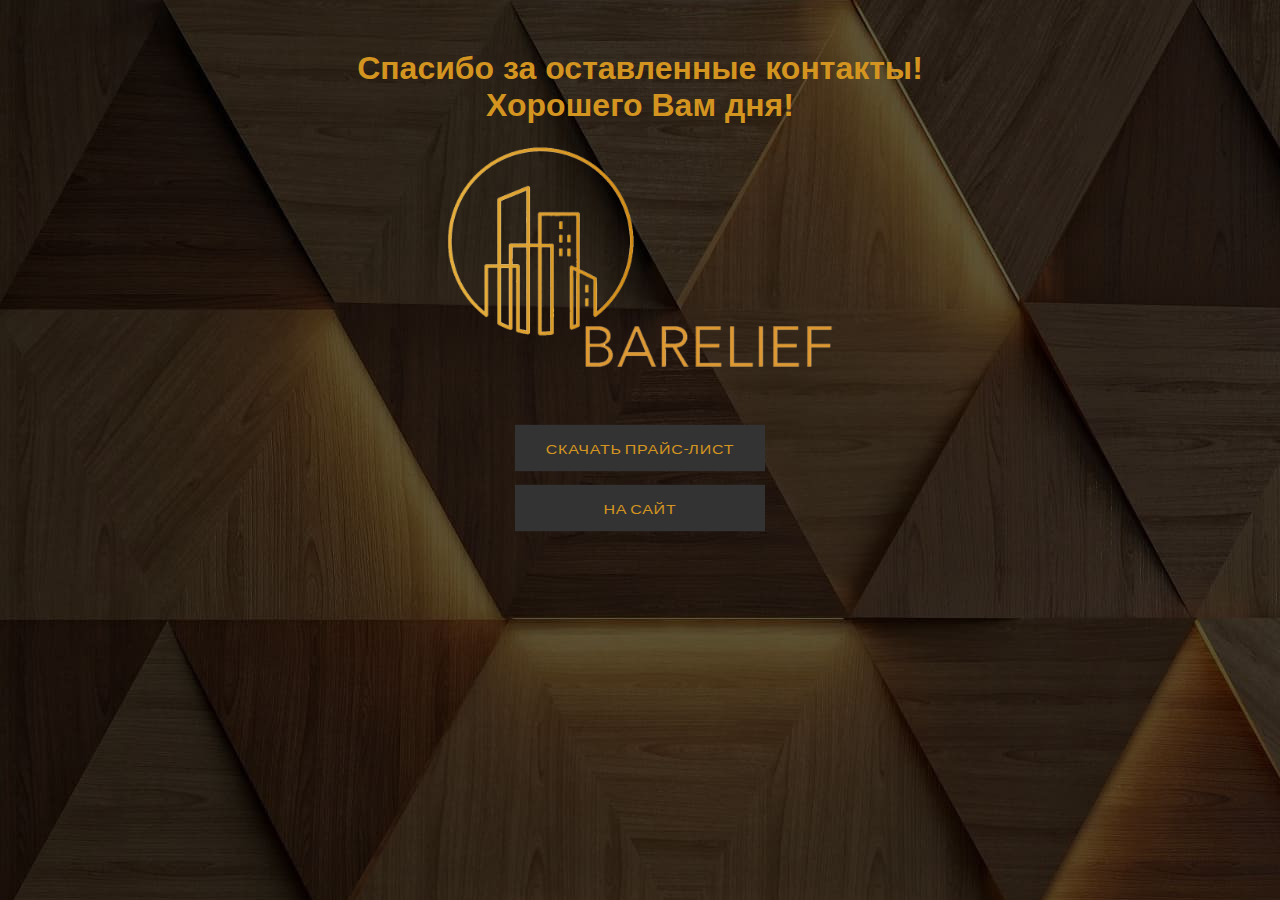
<file: succes.html>
<!DOCTYPE html>
<html lang="en">

<head>
    <meta charset="UTF-8" />
    <meta name="viewport" content="width=device-width, initial-scale=1.0" />
    <link rel="stylesheet" href="./css/style_new.css">
    <link rel="stylesheet" href="./css/btn.css">
    <title>Успех</title>
    <!-- Facebook Pixel Code -->
    <script>
        ! function(f, b, e, v, n, t, s) {
            if (f.fbq) return;
            n = f.fbq = function() {
                n.callMethod ?
                    n.callMethod.apply(n, arguments) : n.queue.push(arguments)
            };
            if (!f._fbq) f._fbq = n;
            n.push = n;
            n.loaded = !0;
            n.version = '2.0';
            n.queue = [];
            t = b.createElement(e);
            t.async = !0;
            t.src = v;
            s = b.getElementsByTagName(e)[0];
            s.parentNode.insertBefore(t, s)
        }(window, document, 'script',
            'https://connect.facebook.net/en_US/fbevents.js');
        fbq('init', '998846533842879');
        fbq('track', 'PageView');
    </script>
    <style>
        body {
            background: url('./back.jpg');
        }
    </style>
    <noscript><img height="1" width="1" style="display:none" src="https://www.facebook.com/tr?id=998846533842879&ev=PageView&noscript=1"/></noscript>
    <!-- End Facebook Pixel Code -->
</head>

<body>
    <div class="max-width" style="margin-top: 50px;">
        <div style="margin:0 auto; text-align: center;">
            <h1 style="color: #D49520;">Спасибо за оставленные контакты! <br> Хорошего Вам дня!</h1>
            <div>
                <img style="max-width: 400px; margin: 0 auto; width: 80%;" src="./Logo.png" alt="" />
            </div>
            <div style="margin: 40px auto; width:255px;">
                <a class="border-animation " data-toggle="modal" style="max-width: 350px; " data-target=".bd-example-modal-lg" href="#">
                    <div class="border-animation__inner " style="width: 250px;">Скачать прайс-лист</div>
                </a>
                <a class="border-animation " style="max-width: 100%;" href="./index.html">
                    <div class="border-animation__inner" style="width: 250px;">На сайт</div>
                </a>
            </div>
        </div>
    </div>

</body>

</html>
</file>
<file: css/style_new.css>
.nav_close_btn {
        background: none;
    }
    
    #show {
        /* background-color: #e5a934; */
        border: 0;
        background: none;
        color: #fff;
        padding: 10px 20px;
        text-transform: uppercase;
        cursor: pointer;
        outline: none;
        position: absolute;
        top: 9%;
        left: 7%;
        z-index: 0;
        -webkit-transform: translate(-50%, -50%);
        transform: translate(-50%, -50%);
    }
    
    .navigation {
        position: fixed;
        width: 300px;
        height: 100%;
        top: 0;
        overflow-y: auto;
        overflow-x: hidden;
        opacity: 0;
        visibility: hidden;
        z-index: 99;
        -webkit-transition-delay: 300ms;
        transition-delay: 300ms;
        left: 0;
    }
    
    .navigation.active {
        opacity: 1;
        visibility: visible;
        -webkit-transition-delay: 0s;
        transition-delay: 0s;
    }
    
    .navigation.active .navigation__inner {
        background-color: #212121;
        padding-top: 40%;
        height: 100vh;
        -webkit-transform: translate(0, 0);
        transform: translate(0, 0);
        -webkit-transition: background-color 0s linear 599ms, -webkit-transform 300ms linear;
        transition: background-color 0s linear 599ms, -webkit-transform 300ms linear;
        transition: transform 300ms linear, background-color 0s linear 599ms;
        transition: transform 300ms linear, background-color 0s linear 599ms, -webkit-transform 300ms linear;
    }
    
    .navigation.active .navigation__inner:after {
        width: 300%;
        border-radius: 50%;
        -webkit-animation: elastic 150ms ease 300.5ms both;
        animation: elastic 150ms ease 300.5ms both;
    }
    
    .navigation__inner {
        position: absolute;
        width: 100%;
        height: 100%;
        color: #212112;
        top: 0;
        left: 0;
        overflow: hidden;
        z-index: 999999;
        -webkit-transform: translate(-100%, 0);
        transform: translate(-100%, 0);
        -webkit-transition: background-color 0s linear 300ms, -webkit-transform 300ms linear;
        transition: background-color 0s linear 300ms, -webkit-transform 300ms linear;
        transition: transform 300ms linear, background-color 0s linear 300ms;
        transition: transform 300ms linear, background-color 0s linear 300ms, -webkit-transform 300ms linear;
    }
    
    .navigation__inner:after {
        content: "";
        position: absolute;
        width: 0;
        height: 100%;
        top: 0;
        right: 0;
        background-color: #e5a934 !important;
        /* border-radius: 50%; */
        z-index: -1;
        -webkit-transition: all 300ms linear;
        transition: all 300ms linear;
    }
    
    @-webkit-keyframes elastic {
        0% {
            /* border-radius: 50%; */
        }
        45% {
            border-radius: 0;
        }
        65% {
            /* border-top-right-radius: 40px 50%; */
            /* border-bottom-right-radius: 40px 50%; */
        }
        80% {
            border-radius: 0;
        }
        90% {
            /* border-top-right-radius: 20px 50%; */
            /* border-bottom-right-radius: 20px 50%; */
        }
        100% {
            border-radius: 0;
        }
    }
    
    @keyframes elastic {
        0% {
            border-radius: 50%;
        }
        45% {
            border-radius: 0;
        }
        65% {
            /* border-top-right-radius: 40px 50%; */
            /* border-bottom-right-radius: 40px 50%; */
        }
        80% {
            border-radius: 0;
        }
        90% {
            /* border-top-right-radius: 20px 50%; */
            /* border-bottom-right-radius: 20px 50%; */
        }
        100% {
            border-radius: 0;
        }
    }
    
    .max-width {
        max-width: 800px;
        margin: 0 auto;
        margin-top: 2%;
        text-align: center;
    }
    
    .logo {
        margin: 0 auto;
    }
    
    .btn {
        padding: 15px 25px;
        width: 250px;
        margin-top: 20px;
        background: none;
        border: 2px solid #e5a934;
        color: #e5a934;
        font-size: 18px;
        /* display: block; */
        border-radius: 6px;
    }
    
    .modal-content {
        width: 100%;
        min-width: 300px;
        max-width: 900px;
    }
    
    input {
        display: block;
        margin: 15px auto;
        width: 250px;
        padding: 10px;
        background: none;
        border: 2px solid #e5a934;
        border-radius: 5px;
    }
    
    .text_area {
        display: block;
        margin: 15px auto;
        width: 300px;
        padding: 10px;
        background: none;
        border: 2px solid #e5a934;
        border-radius: 5px;
        resize: none;
    }
    
    .submit {
        margin: 0 auto;
        padding: 10px;
        width: 250px;
        text-align: center;
        display: block;
    }
    
    .modal-content {
        margin: 0 auto;
        text-align: center;
        padding: 30px;
    }
    
    .main_section {
        /* margin-top: 12%; */
    }
    
    body {
        background: url('../back.jpg');
    }
    
    * {
        font-family: "Montserrat", sans-serif;
    }
    
    @media (max-width: 762px) {
        .burger_icon {
            top: -4% !important;
            margin-top: 50px;
        }
        .logo_img {
            width: 50%;
            max-width: 50%;
        }
        #quiz>h1 {
            font-size: 25px;
            font-weight: bold;
        }
    }
    /* quiz */
    
    grid {
        width: 600px;
        height: 500px;
        margin: 0 auto;
        background-color: #fff;
        padding: 10px 50px 50px 50px;
        border: 2px solid #cbcbcb;
    }
    
    .grid h1 {
        font-family: "sans-serif";
        background-color: #e5a934;
        font-size: 60px;
        text-align: center;
        color: #ffffff;
        padding: 2px 0px;
    }
    
    #score {
        color: #e5a934;
        text-align: center;
        font-size: 30px;
    }
    
    .grid #question {
        font-family: "monospace";
        font-size: 30px;
        color: #e5a934;
    }
    
    .buttons {
        margin-top: 30px;
    }
    
    #btn3 {
        display: none;
    }
    
    #btn0,
    #btn1,
    #btn2 {
        background-color: #e5a934;
        width: 250px;
        border-radius: 5px;
        font-size: 20px;
        color: #fff;
        border: 1px solid #1d3c6a;
        margin: 10px auto;
        display: block;
        padding: 10px 10px;
        transition: 0.3s;
    }
    
    #btn0:hover,
    #btn1:hover,
    #btn2:hover,
    #btn3:hover {
        cursor: pointer;
        background-color: #212121;
    }
    
    #btn0:focus,
    #btn1:focus,
    #btn2:focus,
    #btn3:focus {
        outline: 0;
    }
    
    #progress {
        color: #2b2b2b;
        font-size: 18px;
    }
    
    .btn:hover {
        background: #e5a934;
        border: 2px solid #fff;
    }
    
    .burger_icon {
        transition: 0.3s;
        border-radius: 6px;
    }
    
    .burger_icon:hover {
        background: #fff;
        border-radius: 6px;
        z-index: -1;
    }
    
    .menu_btn {
        background: #212112;
        padding: 15px 25px;
        list-style: none;
        margin: 5px 0;
        transition: 0.3s;
    }
    
    .menu_btn:hover {
        background: #212121;
        cursor: pointer;
    }
    
    .menu_ul {
        text-align: center;
        /* float: left; */
        margin: 0;
        padding: 0;
    }
    /* btn_animation */
    
    #demo {
        font-size: 35px;
        font-weight: bold;
        color: #d49520;
        text-align: center;
        /* margin-top: -120px; */
        /* margin: -120px auto; */
    }
    
    .menu_link {
        color: #e5a934;
        transition: 0.3s;
    }
    
    .menu_link:hover {
        color: #fff;
        text-decoration: none;
    }
    
    .info_flex {
        margin-top: 150px;
        display: flex;
        /* margin: 0 auto; */
        justify-content: space-between;
        text-align: right;
        color: #d49520;
    }
    
    .info_number {
        /* margin-top: 5%; */
        text-align: left;
        font-size: 20px;
        width: 35%;
    }
    
    .info_map {
        width: 65%;
        margin: 0 40px 0 0;
    }
    
    .num_in::-webkit-inner-spin-button {
        display: none;
    }
    
    .num_in {
        -moz-appearance: textfield;
    }
    
    @media (max-width: 810px) {
        .info_flex {
            flex-direction: column;
            /* float: none; */
            text-align: center;
            margin: 0 auto;
        }
        #demo {
            margin-top: 10px;
        }
        .info_map {
            width: 100%;
        }
        .info_number {
            width: 90%;
            margin: 0 auto;
        }
    }
    
    .line {
        background: #fff;
        margin: 10px;
        padding: 20px;
        max-width: 300px;
    }
    
    .adv_line {
        display: flex;
        margin: 20px 0;
    }
    
    .mob_text {
        display: none;
    }
    
    .main_text {
        font-size: 30px;
        color: #d49520;
        text-align: center;
        margin-top: -30px;
    }
    
    @media (max-width: 795px) {
        .adv_line {
            display: block;
        }
        .line {
            width: 90%;
            max-width: 90%;
            margin: 15px auto;
        }
        .max-width {
            padding: 20px;
        }
        #demo {
            display: none;
        }
        .mob_text {
            display: block;
            color: #d49520;
            font-size: 30px;
        }
    }
    
    .works_h1 {
        margin-top: 100px;
    }
    
    .flex_works {
        display: flex;
        background: #fff;
    }
    
    .first_flex {
        width: 21%;
    }
    
    .sec_flex {
        width: 79%;
    }
    
    .info_sec {
        background: #212121;
        color: #fff;
        padding: 10px;
    }
    
    .day_sec {
        padding: 10px;
        background: #d49520;
        width: 100%;
        font-size: 20px;
    }
    
    .flex_in {
        display: flex;
    }
    
    .one {
        width: 33%;
        /* text-align: center; */
        font-size: 14px;
        padding: 10px;
    }
    
    .one>p {
        /* padding: 15px; */
        font-size: 16px;
    }
    
    @media (max-width: 762px) {
        .flex_in {
            flex-direction: column;
        }
        .one {
            width: 100%;
        }
        .info_sec {
            height: 100px;
        }
        .day_sec {
            height: 100px;
        }
        .btn {
            padding: 2px;
        }
    }
    
    .line {
        transition: 0.5s;
        cursor: pointer;
    }
    
    .line:hover {
        transform: scale(1.04);
    }
    
    #hide {}
    
    .nav_close_btn {
        border: 2px solid #212112;
        border-radius: 8px;
        /* padding: 5px; */
        width: 30px !important;
        height: 30px !important;
        float: right;
        position: absolute;
        background-position: center;
        top: 20px;
        right: 5px;
        color: #212121;
        background: url('../icons/close.png');
        background-size: 25px;
        font-weight: bold;
        background-repeat: no-repeat !important;
        transition: 0.3s;
    }
    
    .nav_close_btn:hover {
        background: url('../icons/close.png'), #d49520;
        background-size: 25px;
    }
    
    .close {
        border: 2px solid #212112;
        border-radius: 8px;
        padding: 5px;
        width: 40px;
        float: right;
        right: 5px;
        font-size: 22px;
        color: #212121;
        font-weight: bold;
        transition: 0.3s;
    }
    
    @media (max-width: 762px) {
        .mob_text {
            font-size: 20px;
        }
        .box {
            margin-top: -40px;
        }
    }
    
    .border-animation>.border-animation__inner {
        width: 100%;
    }
    
    .border-animation {
        width: 100%;
    }
    
    .menu_ul {
        margin-top: -40px;
    }
    
    .social-contact {
        display: flex;
        justify-content: space-around;
        padding-top: 5px;
        color: #d49520;
    }
    
    .telega a {
        color: #d49520;
        margin-top: 5px;
    }
    
    .viber a {
        color: #d49520;
        margin-top: 5px;
        padding: 2px 0px;
    }
    
    .telega {
        /* padding: 2px 0; */
        font-size: 14px;
        padding: 2px 0;
    }
    
    .viber {
        font-size: 14px;
    }
    
    .phone_img {
        width: 30px;
        margin-top: -10px;
    }
    
    .mob_number {
        display: none;
    }
    
    .social_img_v {
        width: 25px;
        margin-left: -3px;
        margin-top: 5px;
    }
    
    .social_img {
        width: 30px;
    }
    
    @media (max-width: 762px) {
        .social-contact {
            padding-top: 0;
        }
        .head_number {
            font-size: 12px;
        }
        .right_number {
            background-size: 76% 76% !important;
        }
        .phone_img {
            width: 20px;
            margin-left: 44px;
        }
        .social_img {
            width: 25px;
        }
        .social_img_v {
            width: 24px;
        }
    }
    
    .typed_text span {
        color: #d49520;
    }
    
    #typed {
        color: #d49520;
        font-size: 30px;
    }
    
    .typed-cursor {
        font-size: 30px;
        color: #d49520;
    }
    
    .text_height {
        height: 200px;
    }
    
    @media(max-width:762px) {
        .text_height {
            height: 180px;
        }
        #typed {
            font-size: 22px;
        }
    }
    
    @media(max-width:762px) {
        .main_section {
            /* margin-top: 20%; */
        }
    }
    
    .price {
        display: none;
    }
    
    .modal_how_we {
        background: url('../img/present_back.png');
        border: none;
    }
    
    .main_section_serv {
        margin-top: -80px;
    }
    
    .first_sect {
        display: flex;
    }
    
    .poin_img {
        width: 250px;
        height: 200px;
    }
    
    .second_sec {
        display: flex;
    }
    
    .point {
        margin: 30px;
        text-align: center;
    }
    
    @media(max-width:900px) {
        .first_sect {
            flex-direction: column;
        }
        .second_sec {
            flex-direction: column;
        }
        .poin_img {
            width: 100%;
        }
    }
</file>
<file: css/btn.css>
@import url(https://fonts.googleapis.com/css?family=Six+Caps);
html * {
    box-sizing: border-box;
}

.container {
    /* width: 300px; */
    display: block;
}

.border-animation {
    --border-width: 0.1em;
    --animation-speed: 0.5s;
    --color: #D49520;
    color: var(--color);
    position: relative;
    display: inline-block;
    font-size: 16px;
    line-height: 1em;
    -webkit-transform: scale(1, 0.8);
    transform: scale(1, 0.8);
    border: var(--border-width) solid transparent;
}

.border-animation .border-animation__inner {
    position: relative;
    display: inline-block;
    width: 300px;
    font-family: 'Six Caps', sans-serif;
    font-weight: 300;
    text-transform: uppercase;
    letter-spacing: 0.05em;
    cursor: pointer;
    padding: 20px;
    background: #333;
    z-index: 1;
    border: solid var(--border-width) transparent;
}

.border-animation:before,
.border-animation:after {
    content: '';
    position: absolute;
    background: var(--color);
}

.border-animation:focus:before,
.border-animation:hover:before {
    -webkit-animation: beforeBorders var(--animation-speed) forwards ease-in-out;
    animation: beforeBorders var(--animation-speed) forwards ease-in-out;
}

.border-animation:focus:after,
.border-animation:hover:after {
    -webkit-animation: afterBorders var(--animation-speed) forwards ease-in-out;
    animation: afterBorders var(--animation-speed) forwards ease-in-out;
}

.border-animation:focus,
.border-animation:hover {
    -webkit-animation: borderColors var(--animation-speed) steps(1) forwards;
    animation: borderColors var(--animation-speed) steps(1) forwards;
    outline: none;
}

.border-animation:focus .border-animation__inner,
.border-animation:hover .border-animation__inner {
    -webkit-animation: background calc(var(--animation-speed) / 5 * 3) forwards ease-in-out;
    animation: background calc(var(--animation-speed) / 5 * 3) forwards ease-in-out;
    -webkit-animation-delay: calc(var(--animation-speed) / 5 * 2);
    animation-delay: calc(var(--animation-speed) / 5 * 2);
    color: #fff;
}

@-webkit-keyframes beforeBorders {
    0% {
        top: calc(var(--border-width) * -1);
        left: 50%;
        bottom: auto;
        right: auto;
        width: 0;
        height: var(--border-width);
    }
    33% {
        top: calc(var(--border-width) * -1);
        left: calc(var(--border-width) * -1);
        bottom: auto;
        right: auto;
        width: calc(var(--border-width) + 50%);
        height: var(--border-width);
    }
    66% {
        top: calc(var(--border-width) * -1);
        left: calc(var(--border-width) * -1);
        bottom: auto;
        right: auto;
        width: var(--border-width);
        height: calc((var(--border-width) * 2) + 100%);
    }
    100% {
        top: auto;
        left: calc(var(--border-width) * -1);
        bottom: calc(var(--border-width) * -1);
        right: auto;
        width: calc(var(--border-width) + 50%);
        height: calc((var(--border-width) * 2) + 100%);
    }
}

@keyframes beforeBorders {
    0% {
        top: calc(var(--border-width) * -1);
        left: 50%;
        bottom: auto;
        right: auto;
        width: 0;
        height: var(--border-width);
    }
    33% {
        top: calc(var(--border-width) * -1);
        left: calc(var(--border-width) * -1);
        bottom: auto;
        right: auto;
        width: calc(var(--border-width) + 50%);
        height: var(--border-width);
    }
    66% {
        top: calc(var(--border-width) * -1);
        left: calc(var(--border-width) * -1);
        bottom: auto;
        right: auto;
        width: var(--border-width);
        height: calc((var(--border-width) * 2) + 100%);
    }
    100% {
        top: auto;
        left: calc(var(--border-width) * -1);
        bottom: calc(var(--border-width) * -1);
        right: auto;
        width: calc(var(--border-width) + 50%);
        height: calc((var(--border-width) * 2) + 100%);
    }
}

@-webkit-keyframes afterBorders {
    0% {
        top: calc(var(--border-width) * -1);
        left: auto;
        bottom: auto;
        right: 50%;
        width: 0;
        height: var(--border-width);
    }
    33% {
        top: calc(var(--border-width) * -1);
        left: auto;
        bottom: auto;
        right: calc(var(--border-width) * -1);
        width: calc(var(--border-width) + 50%);
        height: var(--border-width);
    }
    66% {
        top: calc(var(--border-width) * -1);
        left: auto;
        bottom: auto;
        right: calc(var(--border-width) * -1);
        width: var(--border-width);
        height: calc((var(--border-width) * 2) + 100%);
    }
    100% {
        top: auto;
        left: auto;
        bottom: calc(var(--border-width) * -1);
        right: calc(var(--border-width) * -1);
        width: calc(var(--border-width) + 50%);
        height: calc((var(--border-width) * 2) + 100%);
    }
}

@keyframes afterBorders {
    0% {
        top: calc(var(--border-width) * -1);
        left: auto;
        bottom: auto;
        right: 50%;
        width: 0;
        height: var(--border-width);
    }
    33% {
        top: calc(var(--border-width) * -1);
        left: auto;
        bottom: auto;
        right: calc(var(--border-width) * -1);
        width: calc(var(--border-width) + 50%);
        height: var(--border-width);
    }
    66% {
        top: calc(var(--border-width) * -1);
        left: auto;
        bottom: auto;
        right: calc(var(--border-width) * -1);
        width: var(--border-width);
        height: calc((var(--border-width) * 2) + 100%);
    }
    100% {
        top: auto;
        left: auto;
        bottom: calc(var(--border-width) * -1);
        right: calc(var(--border-width) * -1);
        width: calc(var(--border-width) + 50%);
        height: calc((var(--border-width) * 2) + 100%);
    }
}

@-webkit-keyframes borderColors {
    0% {
        border-top-color: transparent;
        border-right-color: transparent;
        border-bottom-color: transparent;
        border-left-color: transparent;
    }
    33% {
        border-top-color: var(--color);
        border-right-color: transparent;
        border-bottom-color: transparent;
        border-left-color: transparent;
    }
    66% {
        border-top-color: var(--color);
        border-right-color: var(--color);
        border-bottom-color: transparent;
        border-left-color: var(--color);
    }
    100% {
        border-top-color: var(--color);
        border-right-color: var(--color);
        border-bottom-color: var(--color);
        border-left-color: var(--color);
    }
}

@keyframes borderColors {
    0% {
        border-top-color: transparent;
        border-right-color: transparent;
        border-bottom-color: transparent;
        border-left-color: transparent;
    }
    33% {
        border-top-color: var(--color);
        border-right-color: transparent;
        border-bottom-color: transparent;
        border-left-color: transparent;
    }
    66% {
        border-top-color: var(--color);
        border-right-color: var(--color);
        border-bottom-color: transparent;
        border-left-color: var(--color);
    }
    100% {
        border-top-color: var(--color);
        border-right-color: var(--color);
        border-bottom-color: var(--color);
        border-left-color: var(--color);
    }
}

@-webkit-keyframes background {
    to {
        background: #555;
        text-shadow: 0 0.1em 0.1em #111;
    }
}

@keyframes background {
    to {
        background: #555;
        text-shadow: 0 0.1em 0.1em #111;
    }
}


@media(max-width:762px){
    .border-animation .border-animation__inner{
        width: 220px;
    }
}
</file>
